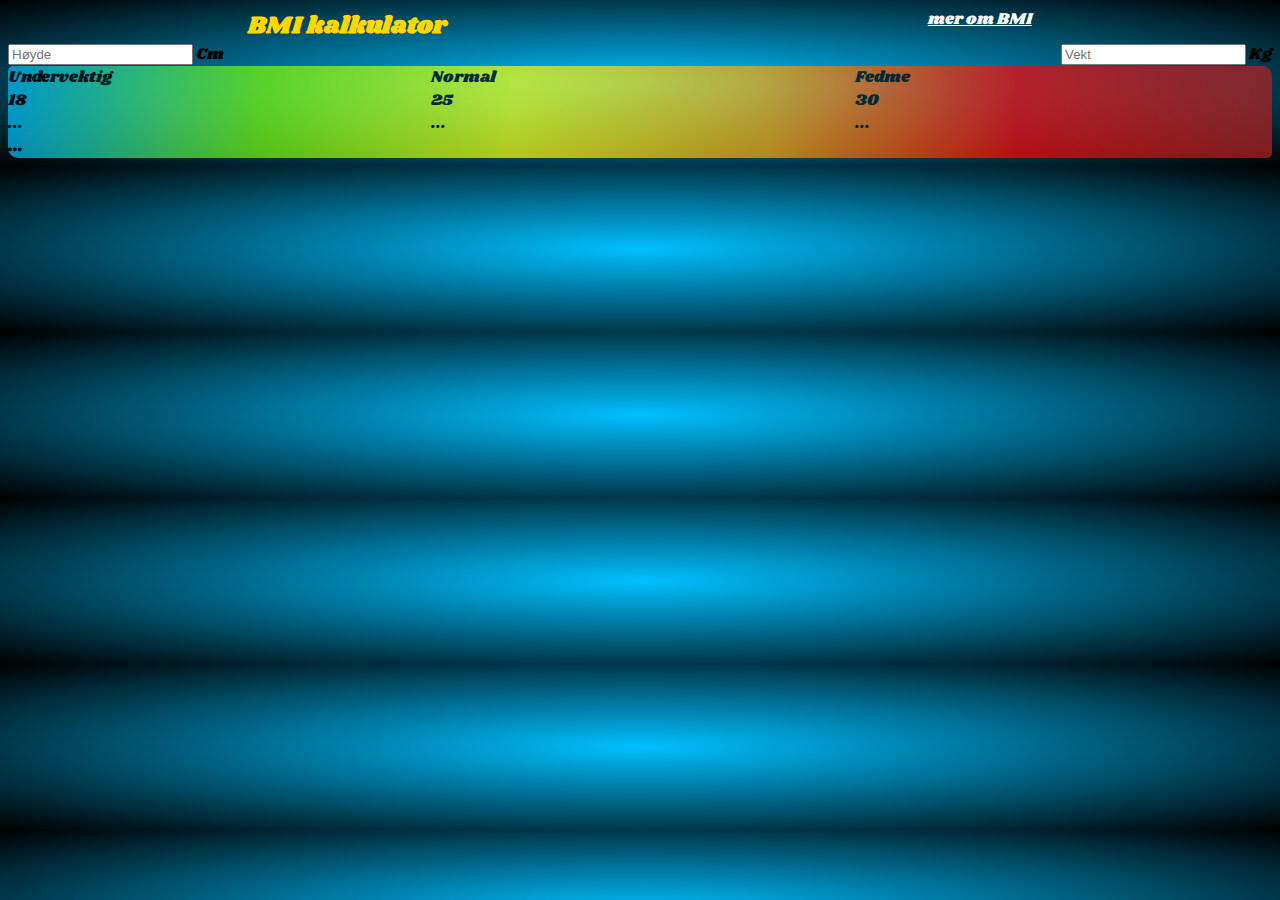
<file: bmi.html>
<!DOCTYPE html>
<html lang="nor">
    <head>
        <title>BMI</title>
        <link rel="stylesheet" href="bmi.css">
	<link rel="preconnect" href="https://fonts.googleapis.com">
	<link rel="preconnect" href="https://fonts.gstatic.com" crossorigin>
	<link href="https://fonts.googleapis.com/css2?family=Shrikhand&display=swap" rel="stylesheet">
        <script type:module src="bmiv2.js" defer></script>
        <meta charset="UTF-8">
        <meta name="viewport" content="width=device-width, initial-scale=1.0">
        <meta name="description" content="calculate body mass index">
    </head>
    <body>
	<header class="header">
            <h2 class="header">BMI kalkulator</h2>
	    <a href="https://no.wikipedia.org/wiki/Kroppsmasseindeks" class="link" target="_blank">mer om BMI</a>
	</header>
	<main>
	    <form class="bmiInput">
		<label for="height_cm">
		    <input id="height_cm" type="number" oninput="handle_input()" placeholder="Høyde">
		    Cm
		</label>
		<label for="weight_kg">
		    <input id="weight_kg" type="number" oninput="handle_input()" placeholder="Vekt">
		    Kg
		</label>
	    </form>
	    <section class="result" id="scale">
		<div class="bmiColumn">
		    <a>Undervektig</a>
		    <a>18</a>
                    <a id="r18">...</a>
		</div>
		<div class="bmiColumn">
		    <a>Normal</a>
		    <a >25</a>
		    <a id="r25">...</a>
		</div>
		<div class="bmiColumn">
		    <a>Fedme</a>
                    <a>30 </a>
                    <a id="r30">...</a>
		</div>
		<b id="bmi">...</b>
	    </section>
	</main>
	<footer>
	</footer>
    </body>    
</html>
</file>
<file: bmi.css>
body {
    background-color: black;
    background-image: radial-gradient(deepSkyBlue, transparent);
    min-width: 350px;
    overflow-x: hidden;
    overflow-y: hidden;
    font-family: "Shrikhand", serif;
    font-weight: 400;
    font-style: normal;
}

.header {
    color: gold;
    display: flex;
    justify-content: space-around;
    margin: 0;
}

.link {
    color: white;
}

.bmiInput {
    display: flex;
    justify-content: space-between;
    flex-wrap: wrap;
}
.result {
    display:flex;
    flex-wrap: wrap;
    justify-content: space-between;
    background-image: linear-gradient(to right,
	deepskyblue, lawngreen,  yellow, orange, red, firebrick);
    border-radius: 5px 10px;
    opacity: 0.7;
    border-color: white;
    border-width: 1em;
}
.bmiColumn {
    width: 33%;
    display: flex;
    flex-direction: column;
}
</file>
